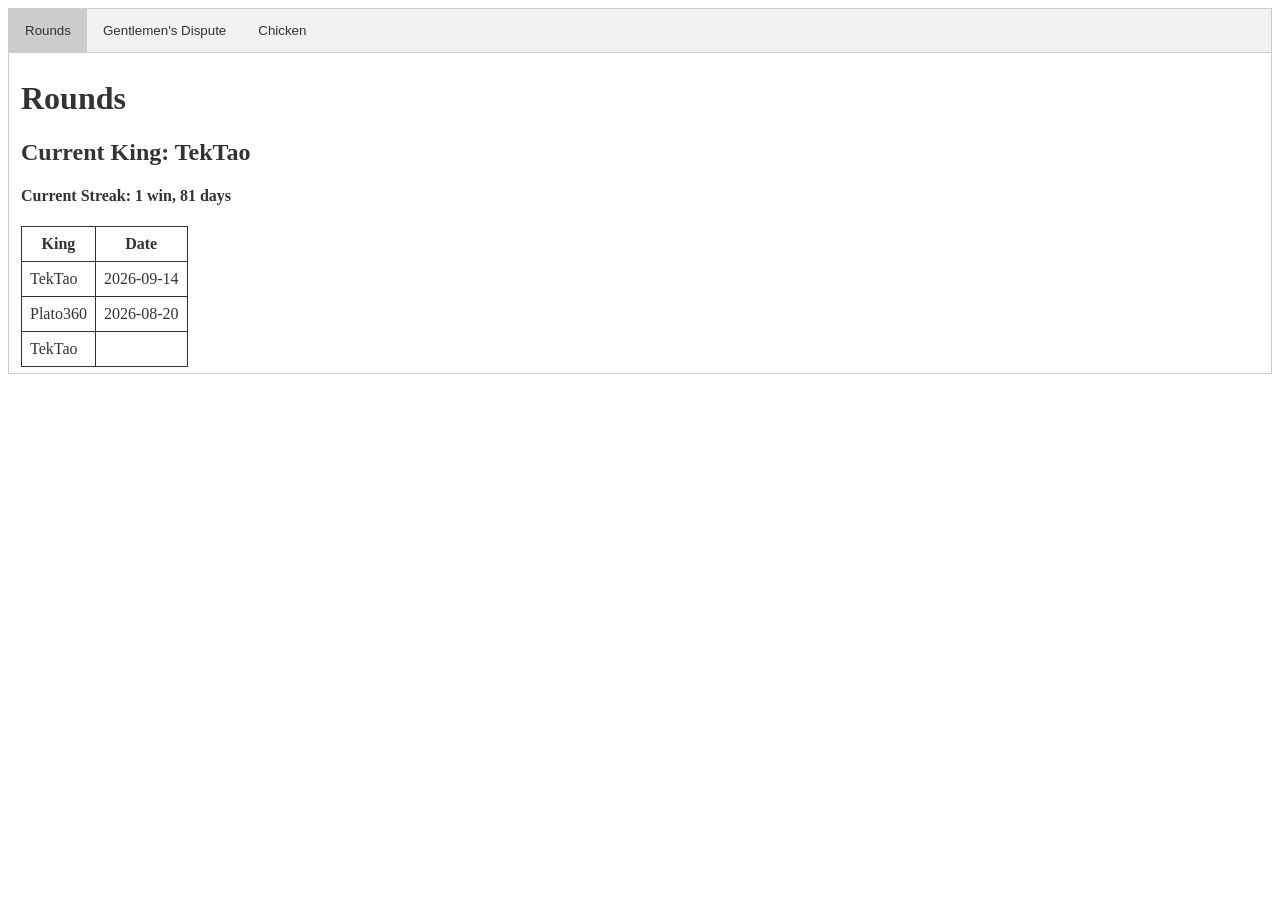
<file: kinglist.html>
<!DOCTYPE html>
<html>
<head>
  <title>Kings</title>
  <style>
    table, th, td { border: 1px solid  var(--text-color); border-collapse: collapse; padding: 8px; }
    /* Style the tab */
    .tab {
      overflow: hidden;
      border: 1px solid #ccc;
      background-color: #f1f1f1;
    }
    
    /* Style the buttons that are used to open the tab content */
    .tab button {
      background-color: inherit;
      float: left;
      border: none;
      outline: none;
      cursor: pointer;
      padding: 14px 16px;
      transition: 0.3s;
	  color: #333333;
    }
    
    /* Change background color of buttons on hover */
    .tab button:hover {
      background-color: #ddd;
    }
    
    /* Create an active/current tablink class */
    .tab button.active {
      background-color: #ccc;
    }
    
    /* Style the tab content */
    .tabcontent {
      display: none;
      padding: 6px 12px;
      border: 1px solid #ccc;
      border-top: none;
    }
	:root {
	  /* Tells the browser that the site supports both modes */
	  color-scheme: light dark; 

	  /* Syntax: light-dark(light-value, dark-value) */
	  --bg-color: light-dark(#ffffff, #121212);
	  --text-color: light-dark(#333333, #f5f5f5);
	}

	body {
	  background-color: var(--bg-color);
	  color: var(--text-color);
	}
  </style>
</head>
<body>

  <!-- Tab links -->
  <div class="tab">
    <button class="tablinks" onclick="openList(event, 'Rounds')" id="defaultOpen">Rounds</button>
    <button class="tablinks" onclick="openList(event, 'Dispute')">Gentlemen's Dispute</button>
    <button class="tablinks" onclick="openList(event, 'Chicken')">Chicken</button>
  </div>
  
  <!-- Tab content -->
  <div id="Rounds" class="tabcontent">
    <h1>Rounds</h1>
	<h2>Current King: <span id="roundsKing"></span></h2>
	<h4>Current Streak: <span id="roundsStreak"></span></h4>
    <table id="roundsTable">
      <thead>
        <tr><th>King</th><th>Date</th></tr>
      </thead>
      <tbody></tbody>
    </table>
  </div>
  
  <div id="Dispute" class="tabcontent">
    <h1>Gentlemen's Dispute</h1>
	<h2>Current King: <span id="disputeKing"></span></h2>
	<h4>Current Streak: <span id="disputeStreak"></span></h4>
    <table id="disputeTable">
      <thead>
        <tr><th>King</th><th>Date</th></tr>
      </thead>
      <tbody></tbody>
    </table>
  </div>
  
  <div id="Chicken" class="tabcontent">
    <h1>Chicken</h1>
	<h2>Current King: <span id="chickenKing"></span></h2>
	<h4>Current Streak: <span id="chickenStreak"></span></h4>
    <table id="chickenTable">
      <thead>
        <tr><th>King</th><th>Date</th></tr>
      </thead>
      <tbody></tbody>
    </table>
  </div>

  <script>
    const data = {
      rounds: [
        { name: "TekTao", date: "2026-09-14" },
        { name: "Plato360", date: "2026-08-20" },
        { name: "TekTao", date: "" }
      ],
      dispute: [
        { name: "TekTao", date: "2026-09-19" },
        { name: "Plato360", date: "2026-08-31" },
        { name: "KoChan03", date: "2026-08-30" },
        { name: "Plato360", date: "2026-08-29" },
        { name: "Plato360", date: "2026-08-26" },
        { name: "TekTao", date: "" }
      ],
      chicken: [
      ]
    };
	
	function openList(evt, listName) {
	  // Declare all variables
	  var i, tabcontent, tablinks;

	  // Get all elements with class="tabcontent" and hide them
	  tabcontent = document.getElementsByClassName("tabcontent");
	  for (i = 0; i < tabcontent.length; i++) {
		tabcontent[i].style.display = "none";
	  }

	  // Get all elements with class="tablinks" and remove the class "active"
	  tablinks = document.getElementsByClassName("tablinks");
	  for (i = 0; i < tablinks.length; i++) {
		tablinks[i].className = tablinks[i].className.replace(" active", "");
	  }

	  // Show the current tab, and add an "active" class to the button that opened the tab
	  document.getElementById(listName).style.display = "block";
	  evt.currentTarget.className += " active";
	}
	
	function getCurrentStreakDetails(gameData) {
	  if (gameData == null || gameData.length == 0) {
	    return 'None';
	  }
	  const king = gameData[0].name;
	  let startDate = gameData[0].date;
	  let count = 1;
	  
	  for (let i = 1; i < gameData.length; i++) {
	    if (king === gameData[i].name){
		  startDate = gameData[i].date;
		  count = count + 1;
		} else {
		  break;
		}
	  }
	  
	  let daysSince = -1;
	  if (startDate.length > 0) {	  
		  const pastDate = new Date(startDate+"T12:00:00-04:00");
		  const today = new Date();
		  
		  const timeDiff = today - pastDate; 
		  // Convert milliseconds into days
		  daysSince = Math.floor(timeDiff / (1000 * 60 * 60 * 24)); 
	  }
	  
	  return `${count} win${count > 1 ? 's' : ''}, ${daysSince < 0 ? 'unknown days' : (daysSince > 1 ? daysSince+' days' : '1 day')}`;
	}

    const roundstbody = document.querySelector("#roundsTable tbody");
    data["rounds"].forEach(item => {
      roundstbody.innerHTML += `<tr><td>${item.name}</td><td>${item.date}</td></tr>`;
    });
    const disputetbody = document.querySelector("#disputeTable tbody");
    data["dispute"].forEach(item => {
      disputetbody.innerHTML += `<tr><td>${item.name}</td><td>${item.date}</td></tr>`;
    });
    const chickentbody = document.querySelector("#chickenTable tbody");
    data["chicken"].forEach(item => {
      chickentbody.innerHTML += `<tr><td>${item.name}</td><td>${item.date}</td></tr>`;
    });
	
	if (data["rounds"].length > 0) {
	  document.getElementById("roundsKing").innerHTML=data["rounds"][0].name
	  document.getElementById("roundsStreak").innerHTML=getCurrentStreakDetails(data["rounds"])
	}
	if (data["dispute"].length > 0) {
	  document.getElementById("disputeKing").innerHTML=data["dispute"][0].name
	  document.getElementById("disputeStreak").innerHTML=getCurrentStreakDetails(data["dispute"])
	}
	if (data["chicken"].length > 0) {
	  document.getElementById("chickenKing").innerHTML=data["chicken"][0].name
	  document.getElementById("chickenStreak").innerHTML=getCurrentStreakDetails(data["chicken"])
	}
	document.getElementById("defaultOpen").click();
  </script>

</body>
</html>
</file>
